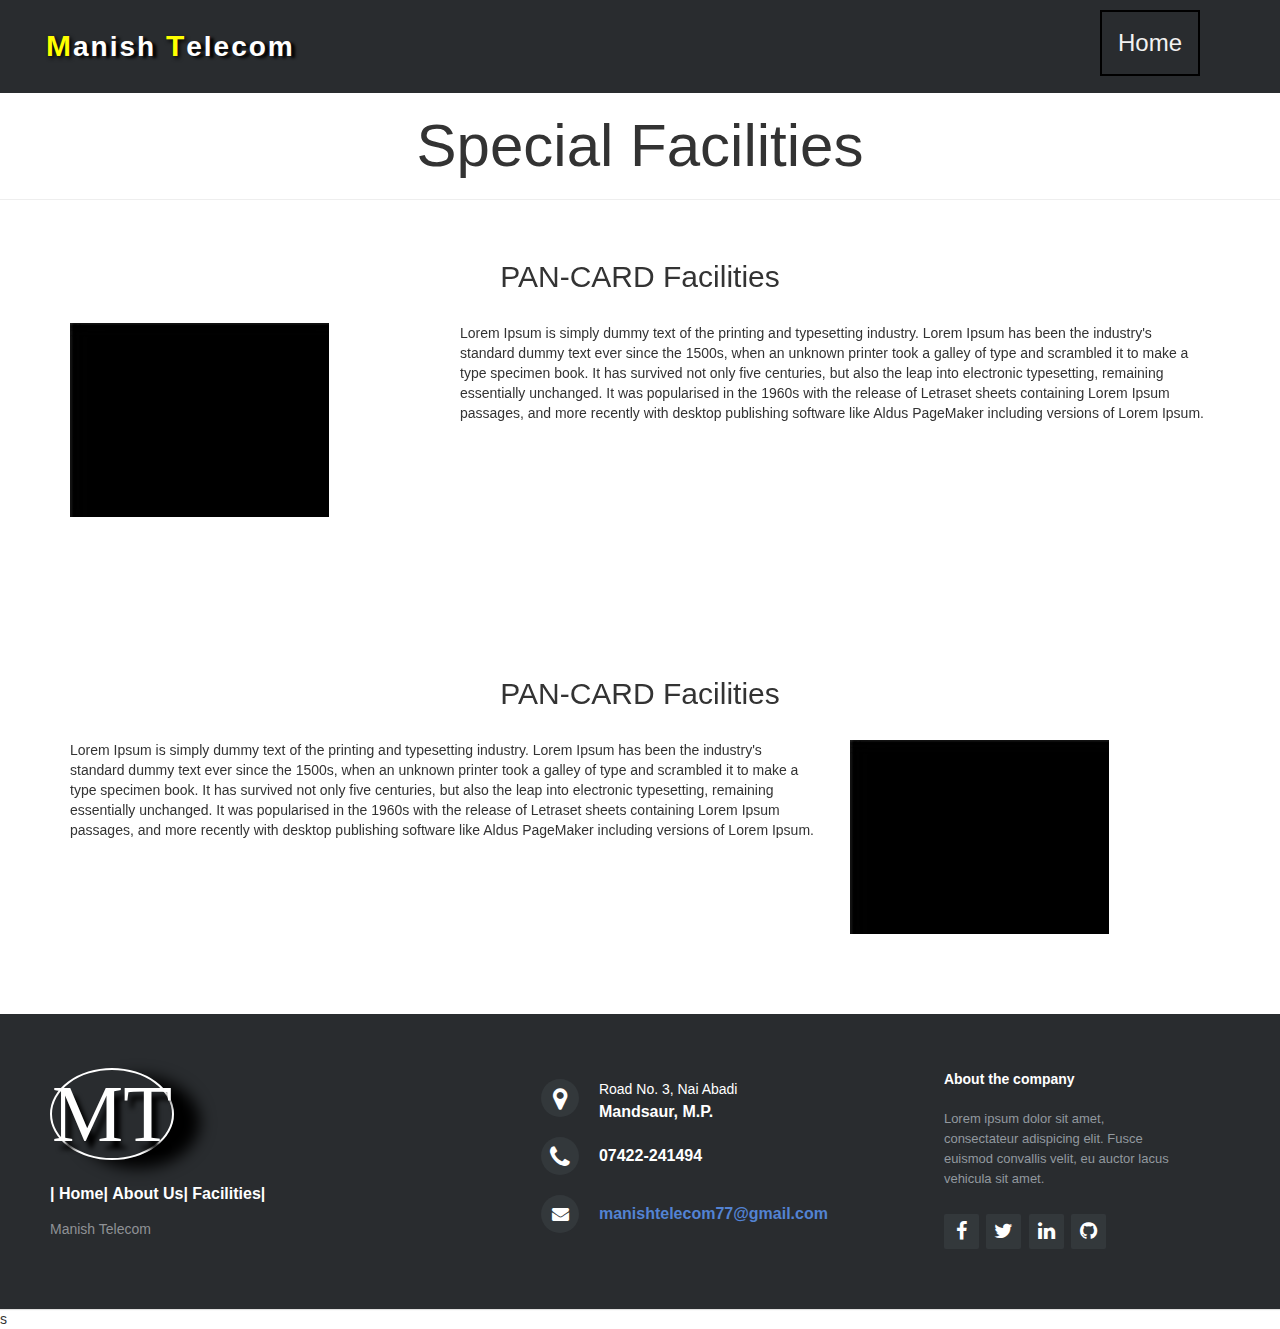
<file: project/new.html>
<!doctype html>
<html>
    <head>
        
      <link rel="stylesheet" href="https://cdnjs.cloudflare.com/ajax/libs/animate.css/3.7.0/animate.min.css">
        <link rel="stylesheet" href="files/footer-distributed-with-address-and-phones.css">
        <script src="https://code.jquery.com/jquery-3.3.1.slim.min.js" integrity="sha384-q8i/X+965DzO0rT7abK41JStQIAqVgRVzpbzo5smXKp4YfRvH+8abtTE1Pi6jizo" crossorigin="anonymous"></script>
        <script src="https://cdnjs.cloudflare.com/ajax/libs/popper.js/1.14.3/umd/popper.min.js" integr style="color:white;text-shadow:4px 2px 3px black;"ity="sha384-ZMP7rVo3mIykV+2+9J3UJ46jBk0WLaUAdn689aCwoqbBJiSnjAK/l8WvCWPIPm49" crossorigin="anonymous"></script>
        <script src="https://stackpath.bootstrapcdn.com/bootstrap/4.1.3/js/bootstrap.min.js" integrity="sha384-ChfqqxuZUCnJSK3+MXmPNIyE6ZbWh2IMqE241rYiqJxyMiZ6OW/JmZQ5stwEULTy" crossorigin="anonymous"></script>
        <link rel="stylesheet" href="files/home.css">
        <link rel="stylesheet" href="https://cdnjs.cloudflare.com/ajax/libs/font-awesome/4.7.0/css/font-awesome.min.css">
        <meta name="viewport" content="width=device-width, initial-scale=1">
        <link rel="stylesheet" href="https://maxcdn.bootstrapcdn.com/bootstrap/3.3.7/css/bootstrap.min.css">
        <script src="https://ajax.googleapis.com/ajax/libs/jquery/3.3.1/jquery.min.js"></script>
        <script src="https://maxcdn.bootstrapcdn.com/bootstrap/3.3.7/js/bootstrap.min.js"></script>
         <script src="files/home.js"> </script>
        <link rel="stylesheet" href="files/new.css">
        <link rel="stylesheet" href="files/aos.css">

    
    </head>
    <body>

   <nav style="overflow: hidden;background-color: #292c2f">

            <div class="logo" style="color:white;text-shadow:4px 2px 3px black;">
                <a href="index.html"><span>M</span>anish <span>T</span>elecom</a>
            </div>

            <div class="topnav" id="myTopnav">
              <span style="float: right;">
                <a href="index.html" class="active">Home</a>
      
                <a href="javascript:void(0);" class="icon" onclick="myFunction()">
                    <i class="fa fa-bars"></i>
                </a>
                </span>
            </div>
      </nav>
        
        <div class="fluid-container" >
            <center><h1 data-aos="flip-up" data-aos-easing="linear" data-aos-duration="1500" data-aos-offset="0">Special Facilities</h1></center>
            <hr>
            <div class="container">
                <div class="row">
                    <br>    
                    <center><h2 data-aos="fade-left" data-aos-easing="linear" data-aos-duration="1500" data-aos-delay="300">PAN-CARD Facilities</h2></center>
                    <br>
                     <div class="col-xl-4 col-lg-4 col-md-4 col-sm-4" style="float:left">
                        <img src="files/image/black.png" data-aos="fade-up" data-aos-easing="linear" data-aos-duration="1500" data-aos-delay="400">
                    </div>
                    
                    <div class="col-xl-8 col-lg-8 col-md-8 col-sm-8">
                        <p data-aos="fade-down" data-aos-easing="linear" data-aos-duration="1500" data-aos-delay="500"> Lorem Ipsum is simply dummy text of the printing and typesetting industry. Lorem Ipsum has been the industry's standard dummy text ever since the 1500s, when an unknown printer took a galley of type and scrambled it to make a type specimen book. It has survived not only five centuries, but also the leap into electronic typesetting, remaining essentially unchanged. It was popularised in the 1960s with the release of Letraset sheets containing Lorem Ipsum passages, and more recently with desktop publishing software like Aldus PageMaker including versions of Lorem Ipsum.</p>
                    </div>
                </div>
                <br><br><br><br><br><br>
                <div class="row">
                    <br>    
                    <center><h2 data-aos="fade-left" data-aos-easing="linear" data-aos-duration="1500" data-aos-delay="100">PAN-CARD Facilities</h2></center>
                    <br>
                    
                    <div class="col-xl-8 col-lg-8 col-md-8 col-sm-8">
                        <p data-aos="fade-down" data-aos-easing="linear" data-aos-duration="1500" data-aos-delay="300"> Lorem Ipsum is simply dummy text of the printing and typesetting industry. Lorem Ipsum has been the industry's standard dummy text ever since the 1500s, when an unknown printer took a galley of type and scrambled it to make a type specimen book. It has survived not only five centuries, but also the leap into electronic typesetting, remaining essentially unchanged. It was popularised in the 1960s with the release of Letraset sheets containing Lorem Ipsum passages, and more recently with desktop publishing software like Aldus PageMaker including versions of Lorem Ipsum.</p>
                    </div>
                     <div class="col-xl-4 col-lg-4 col-md-4 col-sm-4" style="float:left">
                        <img src="files/image/black.png" data-aos="fade-up" data-aos-easing="linear" data-aos-duration="1500" data-aos-delay="200">
                    </div>
                    
                </div>
                
                <script src="files/aos.js"> </script>
                <script>
            AOS.init();
        </script>
    
            </div>
        
        </div>
        
        
         <footer class="footer-distributed" id="contact" style="position: static">

			<div class="footer-left">

                <h3><span  style="border: 2px solid white; color: white;border-radius: 1000%;font-size: 80px;text-shadow: 6px 8px 5px black;box-shadow: 26px 8px 15px black">MT</span></h3>

				<p class="footer-links">
                    |
					<a href="#home">Home</a>|
					<a href="#ab">About Us</a>|
					<a href="#fac">Facilities</a>|
				</p>

				<p class="footer-company-name">Manish Telecom</p>
			</div>

			<div class="footer-center">

				<div>
					<i class="fa fa-map-marker"></i>
					<p><span>Road No. 3, Nai Abadi</span> Mandsaur, M.P.</p>
				</div>

				<div>
					<i class="fa fa-phone"></i>
					<p>07422-241494</p>
				</div>

				<div>
					<i class="fa fa-envelope"></i>
					<p><a href="mailto:support@company.com">manishtelecom77@gmail.com</a></p>
				</div>

			</div>

			<div class="footer-right">

				<p class="footer-company-about">
					<span>About the company</span>
					Lorem ipsum dolor sit amet, consectateur adispicing elit. Fusce euismod convallis velit, eu auctor lacus vehicula sit amet.
				</p>

				<div class="footer-icons">

					<a href="#"><i class="fa fa-facebook"></i></a>
					<a href="#"><i class="fa fa-twitter"></i></a>
					<a href="#"><i class="fa fa-linkedin"></i></a>
					<a href="#"><i class="fa fa-github"></i></a>

				</div>

			</div>

		</footer>

    </body>
</html>s
</file>
<file: project/files/footer-distributed-with-address-and-phones.css>
.footer-distributed{
	background-color: #292c2f;
	box-shadow: 0 1px 1px 0 rgba(0, 0, 0, 0.12);
	box-sizing: border-box;
	width: 100%;
	text-align: left;
	font: bold 16px sans-serif;

	padding: 55px 50px;
	margin-top: 80px;
}

.footer-distributed .footer-left,
.footer-distributed .footer-center,
.footer-distributed .footer-right{
	display: inline-block;
	vertical-align: top;
}

/* Footer left */

.footer-distributed .footer-left{
	width: 40%;
}

/* The company logo */

.footer-distributed h3{
	color:  #ffffff;
	font: normal 36px 'Cookie', cursive;
	margin: 0;
}

.footer-distributed h3 span{
	color:  #5383d3;
}

/* Footer links */

.footer-distributed .footer-links{
	color:  #ffffff;
	margin: 20px 0 12px;
	padding: 0;
}

.footer-distributed .footer-links a{
	display:inline-block;
	line-height: 1.8;
	text-decoration: none;
	color:  inherit;
}

.footer-distributed .footer-company-name{
	color:  #8f9296;
	font-size: 14px;
	font-weight: normal;
	margin: 0;
}

/* Footer Center */

.footer-distributed .footer-center{
	width: 35%;
}

.footer-distributed .footer-center i{
	background-color:  #33383b;
	color: #ffffff;
	font-size: 25px;
	width: 38px;
	height: 38px;
	border-radius: 50%;
	text-align: center;
	line-height: 42px;
	margin: 10px 15px;
	vertical-align: middle;
}

.footer-distributed .footer-center i.fa-envelope{
	font-size: 17px;
	line-height: 38px;
}

.footer-distributed .footer-center p{
	display: inline-block;
	color: #ffffff;
	vertical-align: middle;
	margin:0;
}

.footer-distributed .footer-center p span{
	display:block;
	font-weight: normal;
	font-size:14px;
	line-height:2;
}

.footer-distributed .footer-center p a{
	color:  #5383d3;
	text-decoration: none;;
}


/* Footer Right */

.footer-distributed .footer-right{
	width: 20%;
}

.footer-distributed .footer-company-about{
	line-height: 20px;
	color:  #92999f;
	font-size: 13px;
	font-weight: normal;
	margin: 0;
}

.footer-distributed .footer-company-about span{
	display: block;
	color:  #ffffff;
	font-size: 14px;
	font-weight: bold;
	margin-bottom: 20px;
}

.footer-distributed .footer-icons{
	margin-top: 25px;
}

.footer-distributed .footer-icons a{
	display: inline-block;
	width: 35px;
	height: 35px;
	cursor: pointer;
	background-color:  #33383b;
	border-radius: 2px;

	font-size: 20px;
	color: #ffffff;
	text-align: center;
	line-height: 35px;

	margin-right: 3px;
	margin-bottom: 5px;
}

/* If you don't want the footer to be responsive, remove these media queries */

@media (max-width: 880px) {

	.footer-distributed{
		font: bold 14px sans-serif;
	}

	.footer-distributed .footer-left,
	.footer-distributed .footer-center,
	.footer-distributed .footer-right{
		display: block;
		width: 100%;
		margin-bottom: 40px;
		text-align: center;
	}

	.footer-distributed .footer-center i{
		margin-left: 0;
	}

}
</file>
<file: project/files/new.css>
body
{
    position: absolute;
}
h1
{
    font-size: 60px;
}
.row div
{
    position: inherit;
}
a
{
 text-decoration-line: none;
 color: white
   }
a:hover
{
     text-decoration: none;
    color: white;
}
</file>
<file: project/files/home.css>
html, body {
      margin: 0;
      padding: 0;
      width: 100%;
}
 
body {
      
      background-color: #4B371C;
}
.animated
{
    transition-delay: 4s;
}
.topnav {
  overflow:visible;
  margin-top: 10px;
}
.topnav span
{
    margin-right: 80px;
}

.topnav a {
  float: left;
  display: block;
  color: #f2f2f2;
  text-align: center;
  padding: 14px 16px;
  text-decoration: none;
  font-size: 24px;
}

.topnav a:hover {
  background-color: #ddd;
  color: black;
  text-decoration: none;
}

.active {
 border: 2px solid black;
  color: white;
    text-decoration: none;
}

.topnav .icon {
  display: none;
}

#home
{
    width: 100%;
    
    background-image: url(image/hm1.jpg);
    background-repeat: no-repeat;
    background-size: cover;
    padding-top: 300px;
    background-position: fixed;
    background-attachment: fixed;
}

.logo {
      cursor:pointer;
      line-height: 60px;
      float: left;
      margin: 16px 46px;
      color:black;
      font-weight: bold;
      font-size: 28px;
      letter-spacing: 2px;
     text-shadow: 4px 2px 4px;
     
}
.logo span
{
    color:yellow;
    font-size: 30px;
    text-shadow: 2px 2px 4px black;
}

.chevron {
  position: absolute;
  width: 40px;
  height: 12px;
  opacity: 0;
  transform: scale3d(0.5, 0.5, 0.5);
  animation: move 3s ease-out infinite;
  
}

.chevron:first-child {
  animation: move 3s ease-out 1s infinite;
}

.chevron:nth-child(2) {
  animation: move 3s ease-out 2s infinite;
}

.chevron:before,
.chevron:after {
  content: ' ';
  position: absolute;
  top: 0;
  height: 100%;
  width: 51%;
  background: black;
}

.chevron:before {
  left: 0;
  transform: skew(0deg, 30deg);
}

.chevron:after {
  right: 0;
  width: 50%;
  transform: skew(0deg, -30deg);
}


@media screen and (max-width: 600px) {
  .topnav a {display: none;}
  .topnav a.icon {
    float: right;
    display: block;
  }
    .chevron
    {
        position:relative;
    }
}

@media screen and (max-width: 600px) {
  .topnav.responsive {position: relative;}
  .topnav.responsive .icon {
    position: absolute;
    right: 0;
    top: 0;
  }
  .topnav.responsive a {
    float: none;
    display: block;
    text-align: left;
    color: black;
  }
}
@keyframes move {
  25% {
    opacity: 1;

  }
  33% {
    opacity: 1;
    transform: translateY(30px);
  }
  67% {
    opacity: 1;
    transform: translateY(40px);
  }
  100% {
    opacity: 0;
    transform: translateY(55px) scale3d(0.5, 0.5, 0.5);
  }
}

#text {
  display: block;
 padding-right: 2700px;
  margin-top: 75px;
  font-family: "Helvetica Neue", "Helvetica", Arial, sans-serif;
  font-size: 12px;
  color: black;
  text-transform: uppercase;
  white-space: nowrap;
  opacity: .25;
  animation: pulse 2s linear alternate infinite;
}

@keyframes pulse {
  to {
    opacity: 1;
  }
}
#name
{
    position: inherit;
}
#name h1
{
    color: white;
    text-shadow: 2px 2px 2px  black;
}
#name h1 span
{
    color: yellow;
}
#sname
{
    font-size: 90px;
    font-family: "Brush Script MT";
}
#tagline
{
    color: white;
    font-size: 30px;
    font-family: "Algerian";
}
#helpline
{
   position: relative;
    font-size: 30px;
    font-family: "Algerian";
    color: black;
    padding-left: 100px;
}

#ab
{
    border: 1px solid black;
    width: 100%;
 
}
#abtus h1
{
    font-size: 100px;
    font-family: "Kunstler Script";
    font-weight: bolder;
}
#image-slider
{
    float: right;
 }
#aboutus-contant
{
    float: left;
}

.facilities
{
       
    border: 2px solid black;
    width: 100%;
    background-image: url(image/brick-wall.jpg);
    background-position: center;
    background-attachment: fixed;
    background-size: cover;   
}

#f1_container {
  position: relative;
  width: 370px;
  height: 281px;
  z-index: 1;
}
#f1_container {
  perspective: 1000;
box-shadow: 12px 22px 20px 2px black;
}
#f1_card {
  width: 100%;
  height: 100%;
  transform-style: preserve-3d;
  transition: all 1.0s linear;
  
}
#f1_container:hover #f1_card {
  transform: rotateY(180deg);
  box-shadow: -5px 0px 0px #aaa;
}
.face {
  position: absolute;
  width: 100%;
  height: 100%;
  backface-visibility: hidden;
}
.face.back {
  display: block;
  transform: rotateY(180deg);
  box-sizing: border-box;
  padding: 10px;
  color: white;
  text-align: center;
  background-color: brown;
}
.button {
  border-radius: 4px;
  background-color: #f4511e;
  border: none;
  color: #FFFFFF;
  text-align: center;
  font-size: 28px;
  padding: 20px;
  width: 200px;
  transition: all 0.5s;
  cursor: pointer;
  margin: 5px;
}

.button span {
  cursor: pointer;
  display: inline-block;
  position: relative;
  transition: 0.5s;
}

.button span:after {
  content: '\00bb';
  position: absolute;
  opacity: 0;
  top: 0;
  right: -20px;
  transition: 0.5s;
}

.button:hover span {
  padding-right: 25px;
}

.button:hover span:after {
  opacity: 1;
  right: 0;
}

/* Footer */
@import url('https://maxcdn.bootstrapcdn.com/font-awesome/4.7.0/css/font-awesome.min.css');
section {
    padding: 60px 0;
}

section .section-title {
    text-align: center;
    color: #007b5e;
    margin-bottom: 50px;
    text-transform: uppercase;
}
#footer {
    background: #007b5e !important;
}
#footer h5{
	padding-left: 10px;
    border-left: 3px solid #eeeeee;
    padding-bottom: 6px;
    margin-bottom: 20px;
    color:#ffffff;
}
#footer a {
    color: #ffffff;
    text-decoration: none !important;
    background-color: transparent;
    -webkit-text-decoration-skip: objects;
}
#footer ul.social li{
	padding: 3px 0;
}
#footer ul.social li a i {
    margin-right: 5px;
	font-size:25px;
	-webkit-transition: .5s all ease;
	-moz-transition: .5s all ease;
	transition: .5s all ease;
}
#footer ul.social li:hover a i {
	font-size:30px;
	margin-top:-10px;
}
#footer ul.social li a,
#footer ul.quick-links li a{
	color:#ffffff;
}
#footer ul.social li a:hover{
	color:#eeeeee;
}
#footer ul.quick-links li{
	padding: 3px 0;
	-webkit-transition: .5s all ease;
	-moz-transition: .5s all ease;
	transition: .5s all ease;
}
#footer ul.quick-links li:hover{
	padding: 3px 0;
	margin-left:5px;
	font-weight:700;
}
#footer ul.quick-links li a i{
	margin-right: 5px;
}
#footer ul.quick-links li:hover a i {
    font-weight: 700;
}

@media (max-width:767px){
	#footer h5 {
    padding-left: 0;
    border-left: transparent;
    padding-bottom: 0px;
    margin-bottom: 10px;
}
}
</file>
